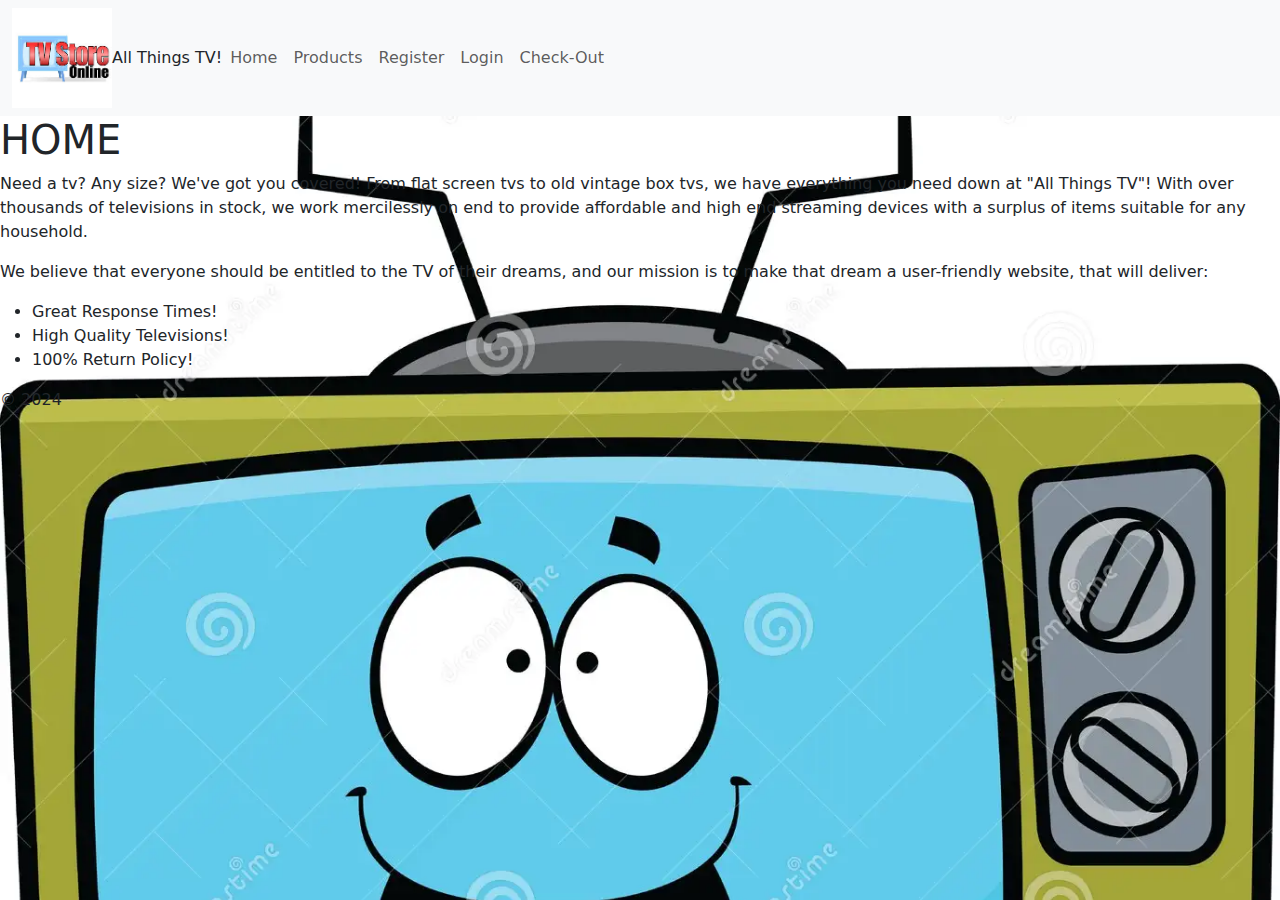
<file: index.html>
<!DOCTYPE html>
<html lang="en">
<head>
    <meta charset="UTF-8">
    <meta name="viewport" content="width=device-width, initial-scale=1.0">
    <title>HOME</title>
    <link href="https://cdn.jsdelivr.net/npm/bootstrap@5.3.3/dist/css/bootstrap.min.css" rel="stylesheet"
        integrity="sha384-QWTKZyjpPEjISv5WaRU9OFeRpok6YctnYmDr5pNlyT2bRjXh0JMhjY6hW+ALEwIH" crossorigin="anonymous">
    <script src="https://cdn.jsdelivr.net/npm/bootstrap@5.3.3/dist/js/bootstrap.bundle.min.js"
        integrity="sha384-YvpcrYf0tY3lHB60NNkmXc5s9fDVZLESaAA55NDzOxhy9GkcIdslK1eN7N6jIeHz"
        crossorigin="anonymous"></script>

    <link rel="stylesheet" href="styles/index.css">

</head>

<body id="home-page">
    <header>
        <nav class="navbar navbar-expand-lg bg-body-tertiary">
            <div class="container-fluid">
                <img src="/images/tv1pic.jpeg" class="logo"
                <a class="navbar-brand" href="#">All Things TV!</a>
                <button class="navbar-toggler" type="button" data-bs-toggle="collapse"
                    data-bs-target="#navbarSupportedContent" aria-controls="navbarSupportedContent"
                    aria-expanded="false" aria-label="Toggle navigation">
                    <span class="navbar-toggler-icon"></span>
                </button>
                <div class="collapse navbar-collapse" id="navbarSupportedContent">
                    <ul class="navbar-nav me-auto mb-2 mb-lg-0">
                        <li class="nav-item">
                            <a class="nav-link" href="index.html">Home</a>
                        </li>
                        <li class="nav-item">
                            <a class="nav-link" href="products.html">Products</a>
                        </li>
                        <li class="nav-item">
                            <a class="nav-link" href="register.html">Register</a>
                        </li>
                        <li class="nav-item">
                            <a class="nav-link" href="login.html">Login</a>
                        </li>
                        <li class="nav-item">
                            <a class="nav-link" href="checkout.html">Check-Out</a>
                        </li>
                    </ul>
                </div>
            </div>
        </nav>
    </header>
    <main>
        <h1>HOME</h1>
       
        
        
        <p>
           Need a tv? Any size? We've got you covered! From flat screen tvs to old vintage box tvs, we have everything you need down at "All Things TV"! With over thousands of televisions in stock, we work mercilessly on end to provide affordable and high end streaming devices with a surplus of items suitable for any household.
        </p>
        <p>
           We believe that everyone should be entitled to the TV of their dreams, and our mission is to make that dream a user-friendly website, that will deliver:
        </p>
        <ul>
            <li> Great Response Times!</li>
            <li> High Quality Televisions!</li>
            <li> 100% Return Policy!</li>
        </ul>
    </main>
    <footer>
        &copy; 2024
    </footer>
</body>

</html>
</file>
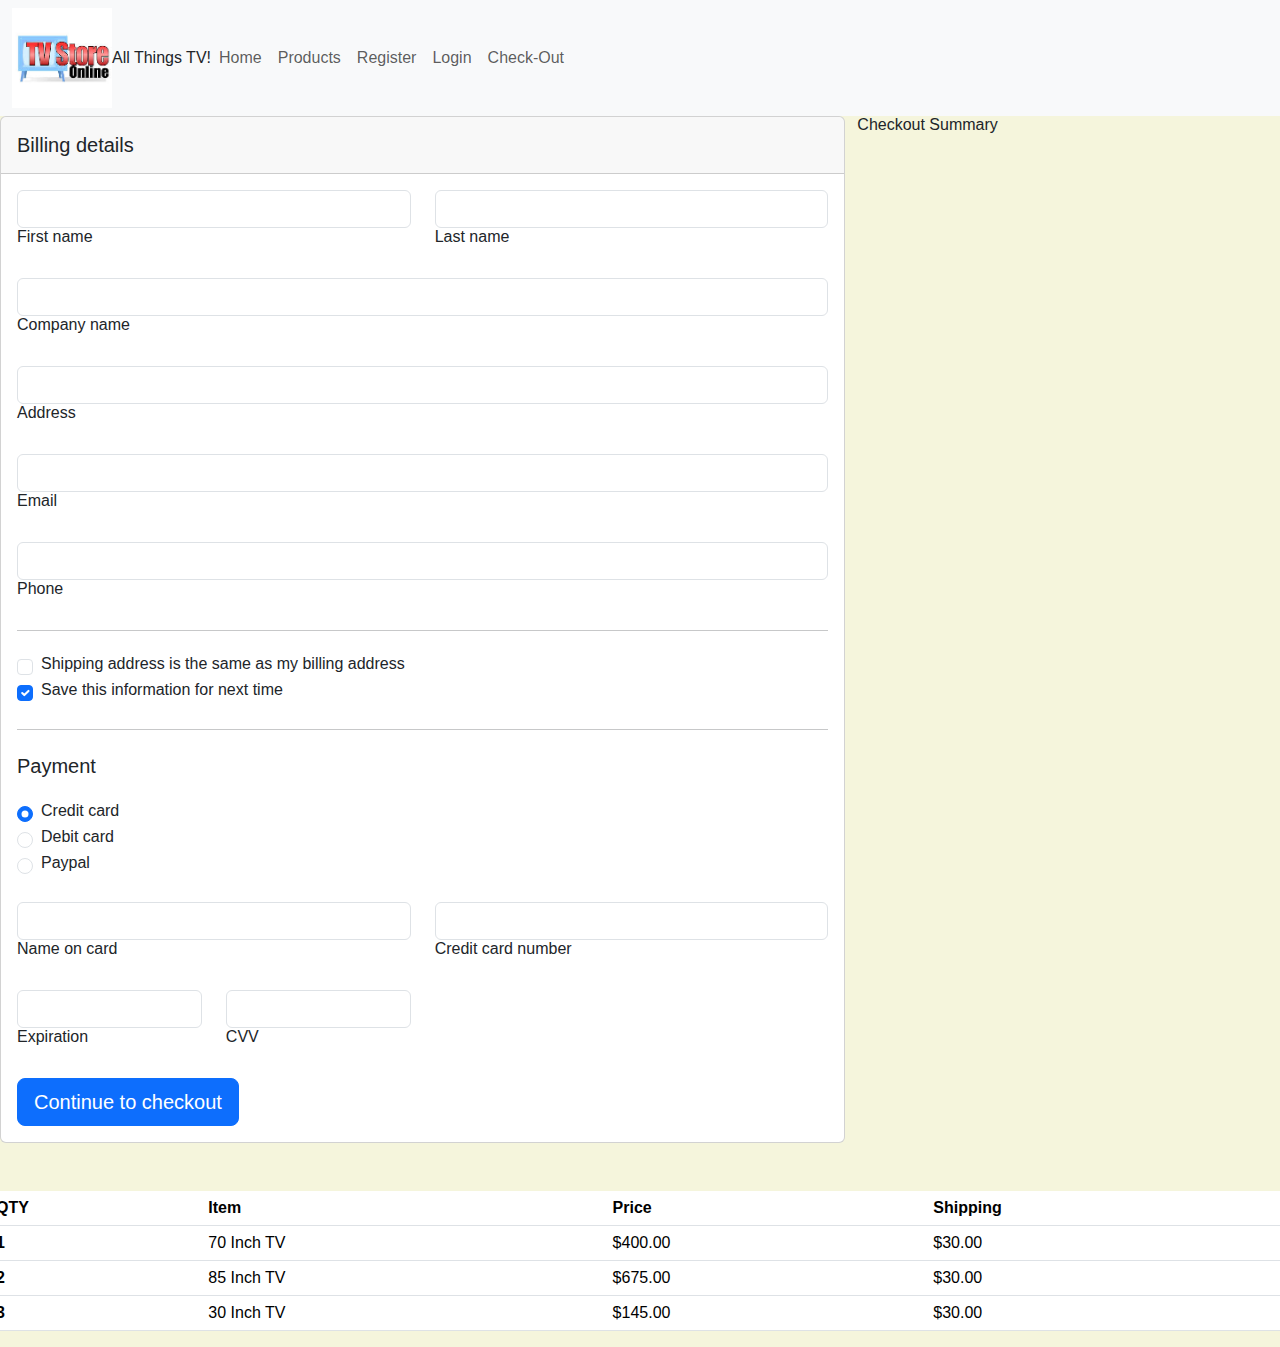
<file: checkout.html>
<!DOCTYPE html>
<html lang="en">
<head>
    <meta charset="UTF-8">
    <meta name="viewport" content="width=device-width, initial-scale=1.0">
    <title>Check Out</title>
    <link href="https://cdn.jsdelivr.net/npm/bootstrap@5.3.3/dist/css/bootstrap.min.css" rel="stylesheet"
    integrity="sha384-QWTKZyjpPEjISv5WaRU9OFeRpok6YctnYmDr5pNlyT2bRjXh0JMhjY6hW+ALEwIH" crossorigin="anonymous">
<script src="https://cdn.jsdelivr.net/npm/bootstrap@5.3.3/dist/js/bootstrap.bundle.min.js"
    integrity="sha384-YvpcrYf0tY3lHB60NNkmXc5s9fDVZLESaAA55NDzOxhy9GkcIdslK1eN7N6jIeHz"
    crossorigin="anonymous"></script>

    <link rel="stylesheet" href="styles/main.css">
</head>
<body>
    <header>
        <nav class="navbar navbar-expand-lg bg-body-tertiary">
            <div class="container-fluid">
                <img src="/images/tv1pic.jpeg" class="logo"
                <a class="navbar-brand" href="#">All Things TV!</a>
                <button class="navbar-toggler" type="button" data-bs-toggle="collapse"
                    data-bs-target="#navbarSupportedContent" aria-controls="navbarSupportedContent"
                    aria-expanded="false" aria-label="Toggle navigation">
                    <span class="navbar-toggler-icon"></span>
                </button>
                <div class="collapse navbar-collapse" id="navbarSupportedContent">
                    <ul class="navbar-nav me-auto mb-2 mb-lg-0">
                        <li class="nav-item">
                            <a class="nav-link" href="index.html">Home</a>
                        </li>
                        <li class="nav-item">
                            <a class="nav-link" href="products.html">Products</a>
                        </li>
                        <li class="nav-item">
                            <a class="nav-link" href="register.html">Register</a>
                        </li>
                        <li class="nav-item">
                            <a class="nav-link" href="login.html">Login</a>
                        </li>
                        <li class="nav-item">
                            <a class="nav-link" href="checkout.html">Check-Out</a>
                        </li>
                    </ul>
                </div>
            </div>
        </nav>
    </header>
    <!-- Credit card form -->
<section>
    <div class="row">
      <div class="col-md-8 mb-4">
        <div class="card mb-4">
          <div class="card-header py-3">
            <h5 class="mb-0">Billing details</h5>
          </div>
          <div class="card-body">
            <form>
              <!-- 2 column grid layout with text inputs for the first and last names -->
              <div class="row mb-4">
                <div class="col">
                  <div data-mdb-input-init class="form-outline">
                    <input type="text" id="form6Example1" class="form-control" />
                    <label class="form-label" for="form6Example1">First name</label>
                  </div>
                </div>
                <div class="col">
                  <div data-mdb-input-init class="form-outline">
                    <input type="text" id="form6Example2" class="form-control" />
                    <label class="form-label" for="form6Example2">Last name</label>
                  </div>
                </div>
              </div>
  
              <!-- Text input -->
              <div data-mdb-input-init class="form-outline mb-4">
                <input type="text" id="form6Example3" class="form-control" />
                <label class="form-label" for="form6Example3">Company name</label>
              </div>
  
              <!-- Text input -->
              <div data-mdb-input-init class="form-outline mb-4">
                <input type="text" id="form6Example4" class="form-control" />
                <label class="form-label" for="form6Example4">Address</label>
              </div>
  
              <!-- Email input -->
              <div data-mdb-input-init class="form-outline mb-4">
                <input type="email" id="form6Example5" class="form-control" />
                <label class="form-label" for="form6Example5">Email</label>
              </div>
  
              <!-- Number input -->
              <div data-mdb-input-init class="form-outline mb-4">
                <input type="number" id="form6Example6" class="form-control" />
                <label class="form-label" for="form6Example6">Phone</label>
              </div>
  
              <hr class="my-4" />
  
              <div class="form-check">
                <input class="form-check-input" type="checkbox" value="" id="checkoutForm1" />
                <label class="form-check-label" for="checkoutForm1">
                  Shipping address is the same as my billing address
                </label>
              </div>
  
              <div class="form-check mb-4">
                <input class="form-check-input" type="checkbox" value="" id="checkoutForm2" checked />
                <label class="form-check-label" for="checkoutForm2">
                  Save this information for next time
                </label>
              </div>
  
              <hr class="my-4" />
  
              <h5 class="mb-4">Payment</h5>
  
              <div class="form-check">
                <input class="form-check-input" type="radio" name="flexRadioDefault" id="checkoutForm3"
                  checked />
                <label class="form-check-label" for="checkoutForm3">
                  Credit card
                </label>
              </div>
  
              <div class="form-check">
                <input class="form-check-input" type="radio" name="flexRadioDefault" id="checkoutForm4" />
                <label class="form-check-label" for="checkoutForm4">
                  Debit card
                </label>
              </div>
  
              <div class="form-check mb-4">
                <input class="form-check-input" type="radio" name="flexRadioDefault" id="checkoutForm5" />
                <label class="form-check-label" for="checkoutForm5">
                  Paypal
                </label>
              </div>
  
              <div class="row mb-4">
                <div class="col">
                  <div data-mdb-input-init class="form-outline">
                    <input type="text" id="formNameOnCard" class="form-control" />
                    <label class="form-label" for="formNameOnCard">Name on card</label>
                  </div>
                </div>
                <div class="col">
                  <div data-mdb-input-init class="form-outline">
                    <input type="text" id="formCardNumber" class="form-control" />
                    <label class="form-label" for="formCardNumber">Credit card number</label>
                  </div>
                </div>
              </div>
  
              <div class="row mb-4">
                <div class="col-3">
                  <div data-mdb-input-init class="form-outline">
                    <input type="text" id="formExpiration" class="form-control" />
                    <label class="form-label" for="formExpiration">Expiration</label>
                  </div>
                </div>
                <div class="col-3">
                  <div data-mdb-input-init class="form-outline">
                    <input type="text" id="formCVV" class="form-control" />
                    <label class="form-label" for="formCVV">CVV</label>
                  </div>
                </div>
              </div>
  
              <button data-mdb-button-init data-mdb-ripple-init class="btn btn-primary btn-lg btn-block" type="submit">
                Continue to checkout
              </button>
            </form>
          </div>
        </div>
      </div>
      <table class="table">
        Checkout Summary 
        <thead>
          <tr>
            <th scope="col">QTY</th>
            <th scope="col">Item</th>
            <th scope="col">Price</th>
            <th scope="col">Shipping</th>
          </tr>
        </thead>
        <tbody>
          <tr>
            <th scope="row">1</th>
            <td>70 Inch TV</td>
            <td>$400.00</td>
            <td>$30.00</td>
          </tr>
          <tr>
            <th scope="row">2</th>
            <td>85 Inch TV</td>
            <td>$675.00</td>
            <td>$30.00</td>
          </tr>
          <tr>
            <th scope="row">3</th>
            <td>30 Inch TV</td>
            <td>$145.00</td>
            <td>$30.00</td>
          </tr>
        </tbody>
      </table>
      
  <!-- Credit card form -->
</body>
</html>
</file>
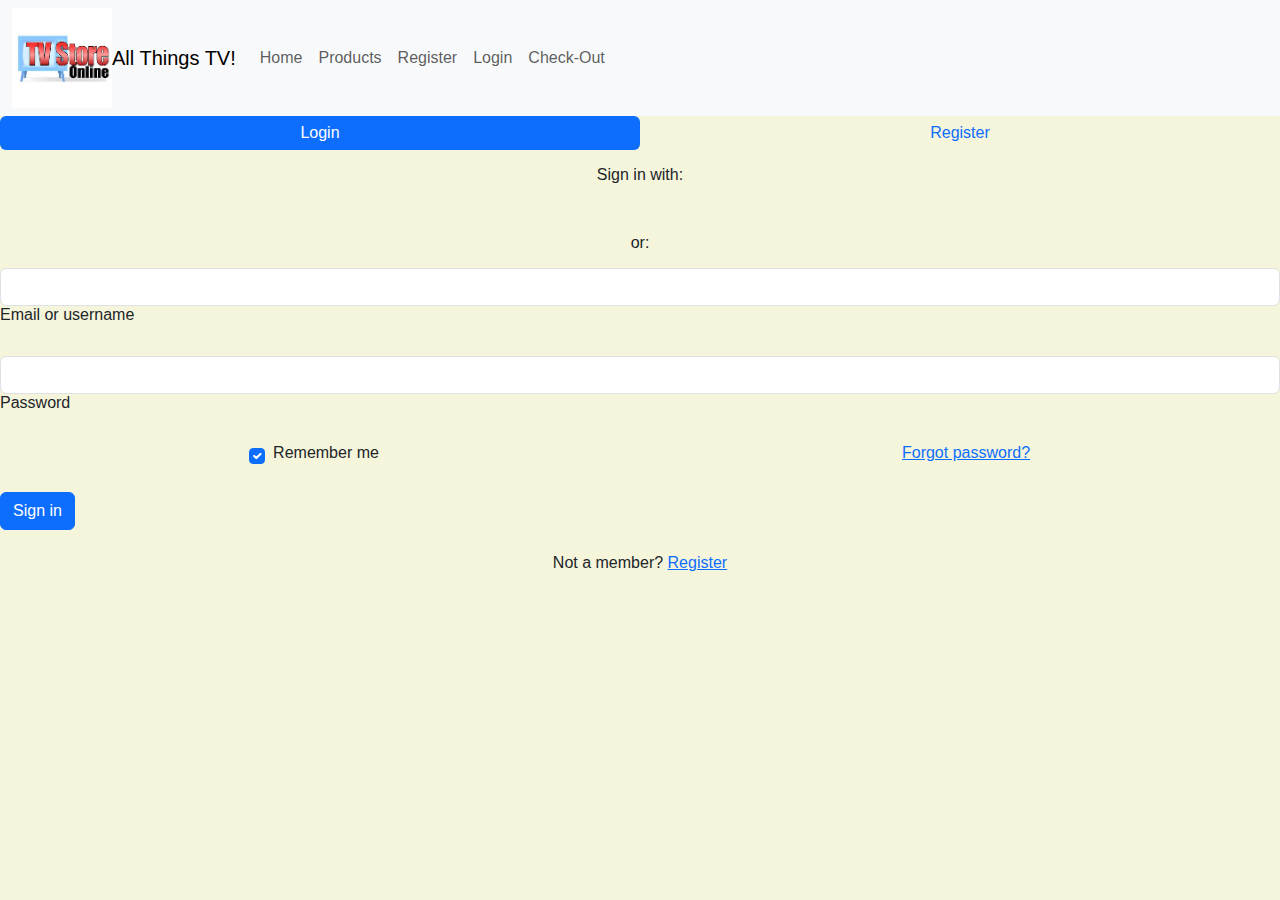
<file: login.html>
<!DOCTYPE html>
<html lang="en">
<head>
    <meta charset="UTF-8">
    <meta name="viewport" content="width=device-width, initial-scale=1.0">
    <title>Register</title>
    <link href="https://cdn.jsdelivr.net/npm/bootstrap@5.3.3/dist/css/bootstrap.min.css" rel="stylesheet"
    integrity="sha384-QWTKZyjpPEjISv5WaRU9OFeRpok6YctnYmDr5pNlyT2bRjXh0JMhjY6hW+ALEwIH" crossorigin="anonymous">
<script src="https://cdn.jsdelivr.net/npm/bootstrap@5.3.3/dist/js/bootstrap.bundle.min.js"
    integrity="sha384-YvpcrYf0tY3lHB60NNkmXc5s9fDVZLESaAA55NDzOxhy9GkcIdslK1eN7N6jIeHz"
    crossorigin="anonymous"></script>

    <link rel="stylesheet" href="styles/main.css">
  
</head>
<body id="registration-page">
    <header>
        <nav class="navbar navbar-expand-lg bg-body-tertiary">
            <div class="container-fluid">
                <img src="/images/tv1pic.jpeg" class="logo">
                <a class="navbar-brand" href="#">All Things TV!</a>
                <button class="navbar-toggler" type="button" data-bs-toggle="collapse"
                    data-bs-target="#navbarSupportedContent" aria-controls="navbarSupportedContent"
                    aria-expanded="false" aria-label="Toggle navigation">
                    <span class="navbar-toggler-icon"></span>
                </button>
                <div class="collapse navbar-collapse" id="navbarSupportedContent">
                    <ul class="navbar-nav me-auto mb-2 mb-lg-0">
                        <li class="nav-item">
                            <a class="nav-link" href="index.html">Home</a>
                        </li>
                        <li class="nav-item">
                            <a class="nav-link" href="products.html">Products</a>
                        </li>
                        <li class="nav-item">
                            <a class="nav-link" href="register.html">Register</a>
                        </li>
                        <li class="nav-item">
                            <a class="nav-link" href="login.html">Login</a>
                        </li>
                        <li class="nav-item">
                            <a class="nav-link" href="checkout.html">Check-Out</a>
                        </li>
                    </ul>
                </div>
            </div>
        </nav>
    </header>
    <!-- Pills navs -->
<ul class="nav nav-pills nav-justified mb-3" id="ex1" role="tablist">
    <li class="nav-item" role="presentation">
      <a class="nav-link active" id="tab-login" data-mdb-pill-init href="#pills-login" role="tab"
        aria-controls="pills-login" aria-selected="true">Login</a>
    </li>
    <li class="nav-item" role="presentation">
      <a class="nav-link" id="tab-register" data-mdb-pill-init href="#pills-register" role="tab"
        aria-controls="pills-register" aria-selected="false">Register</a>
    </li>
  </ul>
  <!-- Pills navs -->
  
  <!-- Pills content -->
  <div class="tab-content">
    <div class="tab-pane fade show active" id="pills-login" role="tabpanel" aria-labelledby="tab-login">
      <form>
        <div class="text-center mb-3">
          <p>Sign in with:</p>
          <button  type="button" data-mdb-button-init data-mdb-ripple-init class="btn btn-link btn-floating mx-1">
            <i class="fab fa-facebook-f"></i>
          </button>
  
          <button  type="button" data-mdb-button-init data-mdb-ripple-init class="btn btn-link btn-floating mx-1">
            <i class="fab fa-google"></i>
          </button>
  
          <button  type="button" data-mdb-button-init data-mdb-ripple-init class="btn btn-link btn-floating mx-1">
            <i class="fab fa-twitter"></i>
          </button>
  
          <button  type="button" data-mdb-button-init data-mdb-ripple-init class="btn btn-link btn-floating mx-1">
            <i class="fab fa-github"></i>
          </button>
        </div>
  
        <p class="text-center">or:</p>
  
        <!-- Email input -->
        <div data-mdb-input-init class="form-outline mb-4">
          <input type="email" id="loginName" class="form-control" />
          <label class="form-label" for="loginName">Email or username</label>
        </div>
  
        <!-- Password input -->
        <div data-mdb-input-init class="form-outline mb-4">
          <input type="password" id="loginPassword" class="form-control" />
          <label class="form-label" for="loginPassword">Password</label>
        </div>
  
        <!-- 2 column grid layout -->
        <div class="row mb-4">
          <div class="col-md-6 d-flex justify-content-center">
            <!-- Checkbox -->
            <div class="form-check mb-3 mb-md-0">
              <input class="form-check-input" type="checkbox" value="" id="loginCheck" checked />
              <label class="form-check-label" for="loginCheck"> Remember me </label>
            </div>
          </div>
  
          <div class="col-md-6 d-flex justify-content-center">
            <!-- Simple link -->
            <a href="#!">Forgot password?</a>
          </div>
        </div>
  
        <!-- Submit button -->
        <button type="submit" data-mdb-button-init data-mdb-ripple-init class="btn btn-primary btn-block mb-4">Sign in</button>
  
        <!-- Register buttons -->
        <div class="text-center">
          <p>Not a member? <a href="#!">Register</a></p>
        </div>
      </form>
    </div>
    <div class="tab-pane fade" id="pills-register" role="tabpanel" aria-labelledby="tab-register">
      <form>
        <div class="text-center mb-3">
          <p>Sign up with:</p>
          <button  type="button" data-mdb-button-init data-mdb-ripple-init class="btn btn-link btn-floating mx-1">
            <i class="fab fa-facebook-f"></i>
          </button>
  
          <button  type="button" data-mdb-button-init data-mdb-ripple-init class="btn btn-link btn-floating mx-1">
            <i class="fab fa-google"></i>
          </button>
  
          <button  type="button" data-mdb-button-init data-mdb-ripple-init class="btn btn-link btn-floating mx-1">
            <i class="fab fa-twitter"></i>
          </button>
  
          <button  type="button" data-mdb-button-init data-mdb-ripple-init class="btn btn-link btn-floating mx-1">
            <i class="fab fa-github"></i>
          </button>
        </div>
  
        <p class="text-center">or:</p>
  
        <!-- Name input -->
        <div data-mdb-input-init class="form-outline mb-4">
          <input type="text" id="registerName" class="form-control" />
          <label class="form-label" for="registerName">Name</label>
        </div>
  
        <!-- Username input -->
        <div data-mdb-input-init class="form-outline mb-4">
          <input type="text" id="registerUsername" class="form-control" />
          <label class="form-label" for="registerUsername">Username</label>
        </div>
  
        <!-- Email input -->
        <div data-mdb-input-init class="form-outline mb-4">
          <input type="email" id="registerEmail" class="form-control" />
          <label class="form-label" for="registerEmail">Email</label>
        </div>
  
        <!-- Password input -->
        <div data-mdb-input-init class="form-outline mb-4">
          <input type="password" id="registerPassword" class="form-control" />
          <label class="form-label" for="registerPassword">Password</label>
        </div>
  
        <!-- Repeat Password input -->
        <div data-mdb-input-init class="form-outline mb-4">
          <input type="password" id="registerRepeatPassword" class="form-control" />
          <label class="form-label" for="registerRepeatPassword">Repeat password</label>
        </div>
  
        <!-- Checkbox -->
        <div class="form-check d-flex justify-content-center mb-4">
          <input class="form-check-input me-2" type="checkbox" value="" id="registerCheck" checked
            aria-describedby="registerCheckHelpText" />
          <label class="form-check-label" for="registerCheck">
            I have read and agree to the terms
          </label>
        </div>
  
        <!-- Submit button -->
        <button type="submit" data-mdb-button-init data-mdb-ripple-init class="btn btn-primary btn-block mb-3">Sign in</button>
      </form>
    </div>
  </div>
  <!-- Pills content -->
</file>
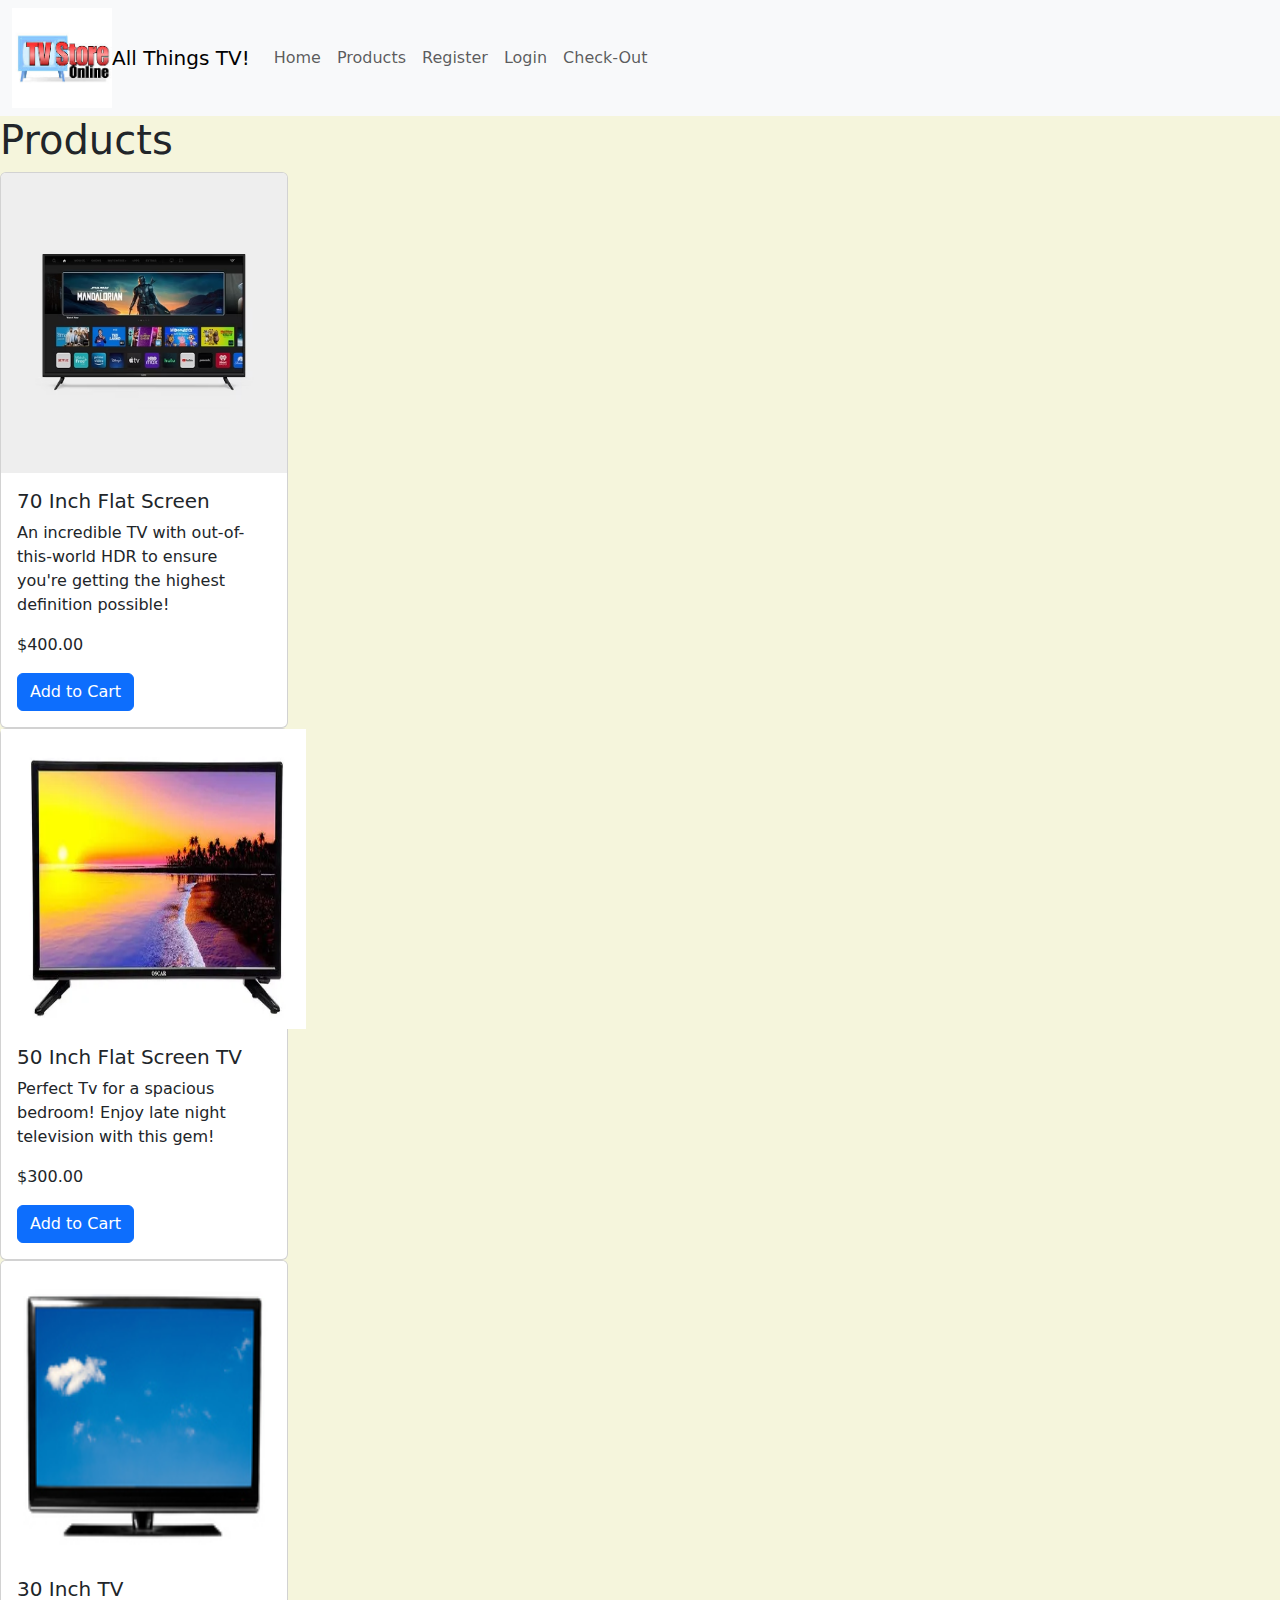
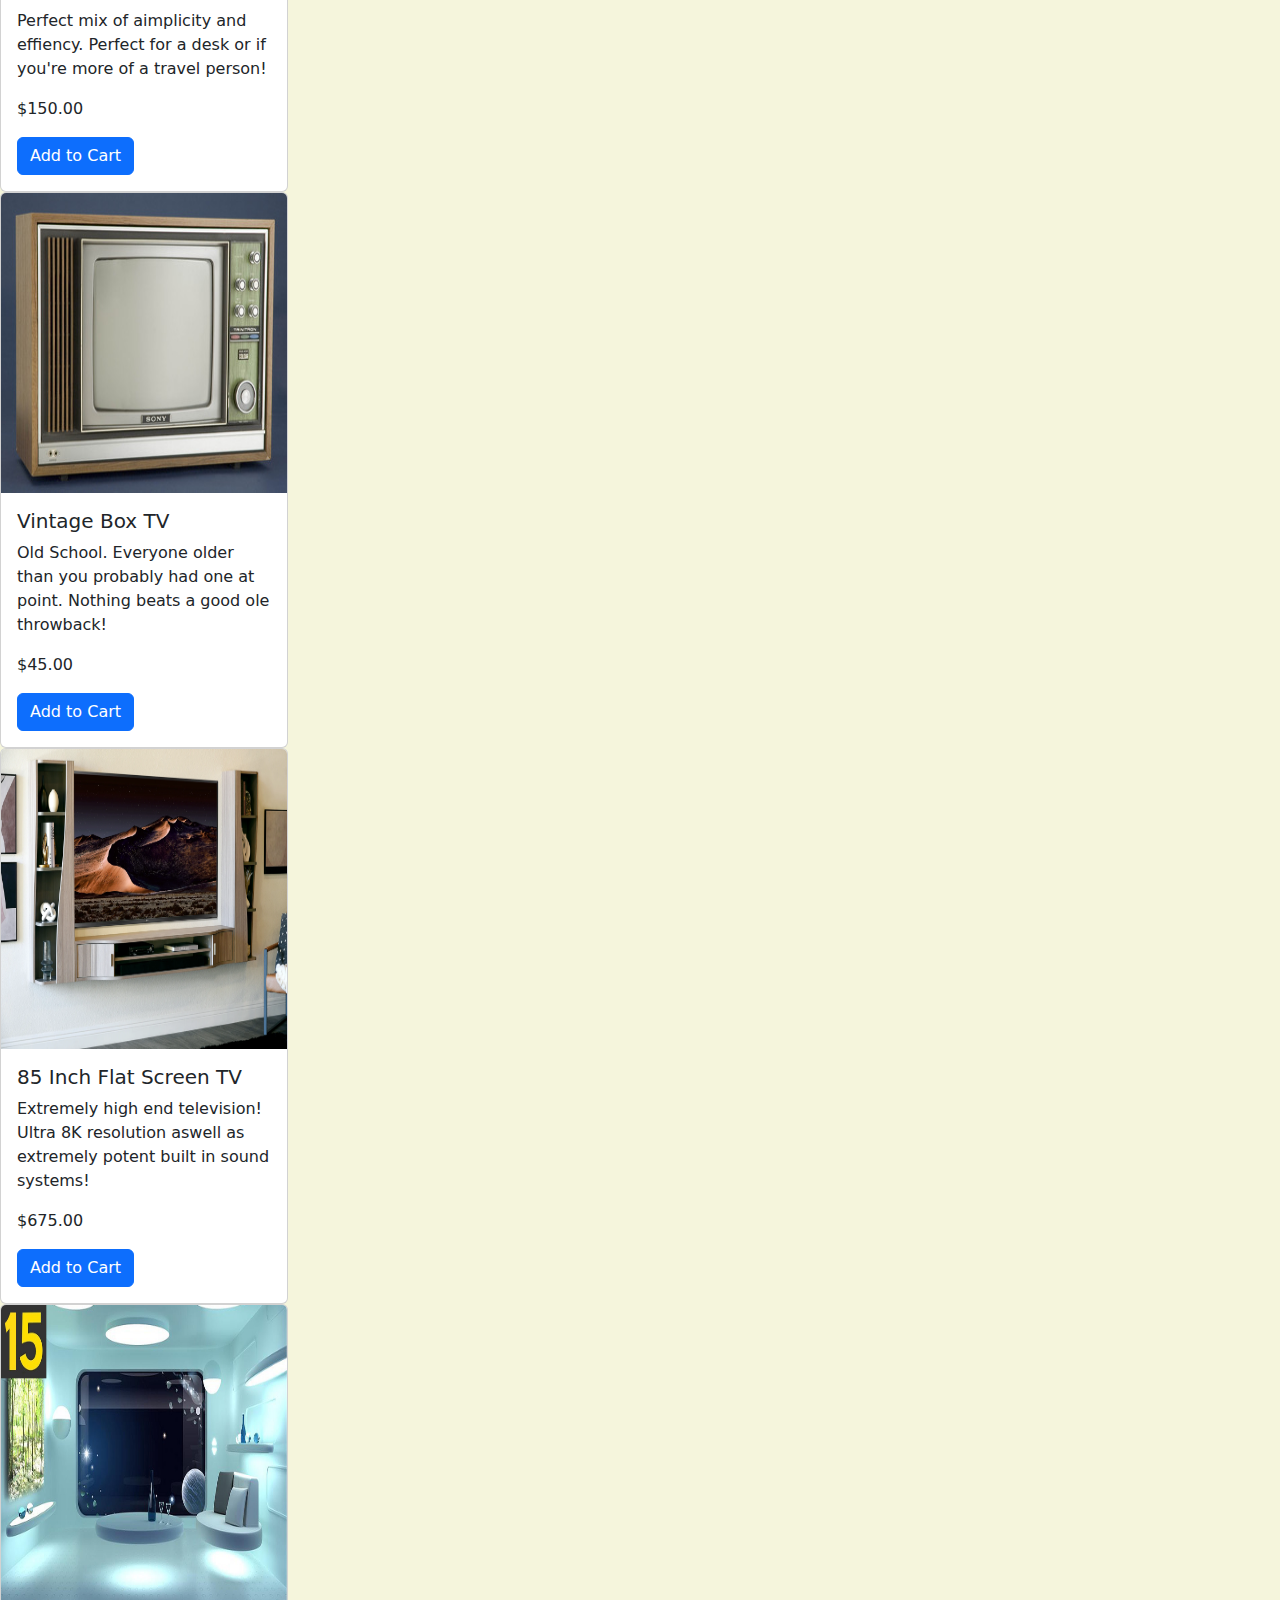
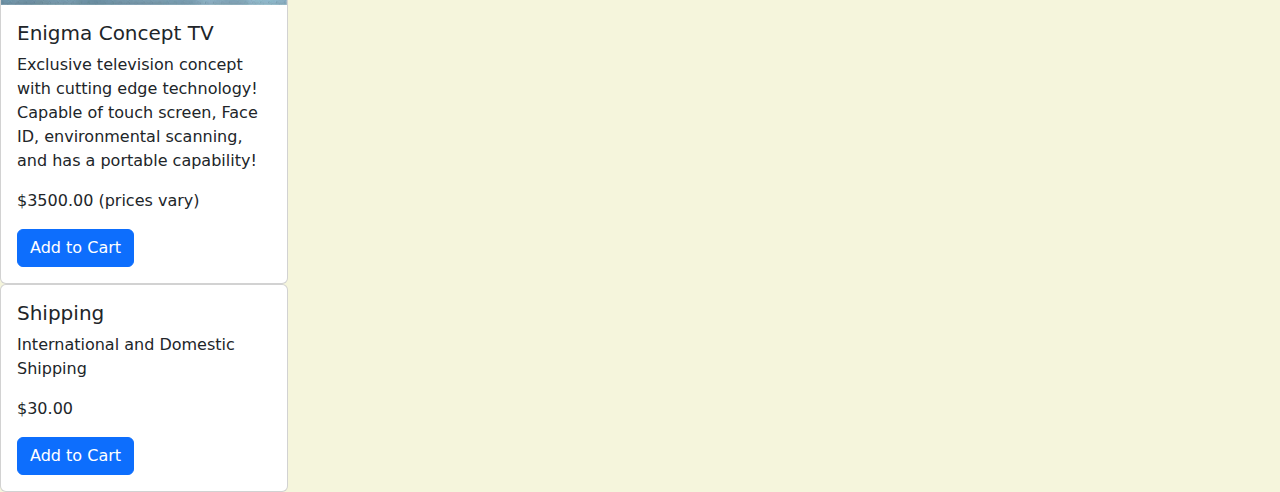
<file: products.html>
<!DOCTYPE html>
<html lang="en"></html>

<head>
    <meta charset="UTF-8">
    <meta name="viewport" content="width=device-width, initial-scale=1.0">
    <title>Products</title>
    <link href="https://cdn.jsdelivr.net/npm/bootstrap@5.3.3/dist/css/bootstrap.min.css" rel="stylesheet"
        integrity="sha384-QWTKZyjpPEjISv5WaRU9OFeRpok6YctnYmDr5pNlyT2bRjXh0JMhjY6hW+ALEwIH" crossorigin="anonymous">
    <script src="https://cdn.jsdelivr.net/npm/bootstrap@5.3.3/dist/js/bootstrap.bundle.min.js"
        integrity="sha384-YvpcrYf0tY3lHB60NNkmXc5s9fDVZLESaAA55NDzOxhy9GkcIdslK1eN7N6jIeHz"
        crossorigin="anonymous"></script>
    <link rel="stylesheet" href="styles/products.css">
</head>

<body>
    <header>
        <nav class="navbar navbar-expand-lg bg-body-tertiary">
            <div class="container-fluid">
                <img src="./images/tv1pic.jpeg" class="logo">
                <a class="navbar-brand" href="#">All Things TV!</a>
                <button class="navbar-toggler" type="button" data-bs-toggle="collapse"
                    data-bs-target="#navbarSupportedContent" aria-controls="navbarSupportedContent"
                    aria-expanded="false" aria-label="Toggle navigation">
                    <span class="navbar-toggler-icon"></span>
                </button>
                <div class="collapse navbar-collapse" id="navbarSupportedContent">
                    <ul class="navbar-nav me-auto mb-2 mb-lg-0">
                        <li class="nav-item">
                            <a class="nav-link" href="index.html">Home</a>
                        </li>
                        <li class="nav-item">
                            <a class="nav-link" href="products.html">Products</a>
                        </li>
                        <li class="nav-item">
                            <a class="nav-link" href="register.html">Register</a>
                        </li>
                        <li class="nav-item">
                            <a class="nav-link" href="login.html">Login</a>
                        </li>
                        <li class="nav-item">
                            <a class="nav-link" href="checkout.html">Check-Out</a>
                        </li>
                    </ul>
                </div>
            </div>
        </nav>
    </header>
    <h1>Products</h1>
    <div class="card" style="width: 18rem;">
        <img src="images/Image1.jpg" class="card-img-top" alt="...">
        <div class="card-body">
            <h5 class="card-title">70 Inch Flat Screen</h5>
            <p class="card-text">
                An incredible TV with out-of-this-world HDR to ensure you're getting the highest definition possible!
            <div class="price">$400.00</div>
            </p>
            <a href="#" class="btn btn-primary">Add to Cart</a>
        </div>
    </div>
    <div class="card" style="width: 18rem;">
        <img src="images/image3.jpg" class="image3" alt="...">
        <div class="card-body">
            <h5 class="card-title">50 Inch Flat Screen TV</h5>
            <p class="card-text">
                Perfect Tv for a spacious bedroom! Enjoy late night television with this gem!
            <div class="price">$300.00</div>
            </p>
            <a href="#" class="btn btn-primary">Add to Cart</a>
        </div>
    </div>
    <div class="card" style="width: 18rem;">
        <img src="images/image4.jpg" class="card-img-top" alt="...">
        <div class="card-body">
            <h5 class="card-title">30 Inch TV</h5>
            <p class="card-text">
                Perfect mix of aimplicity and effiency. Perfect for a desk or if you're more of a travel person!
            <div class="price">$150.00</div>
            </p>
            <a href="#" class="btn btn-primary">Add to Cart</a>
        </div>
    </div>
    <div class="card" style="width: 18rem;">
        <img src="images/sony-tv.jpg" class="card-img-top" alt="...">
        <div class="card-body">
            <h5 class="card-title">Vintage Box TV</h5>
            <p class="card-text">
                Old School. Everyone older than you probably had one at point. Nothing beats a good ole throwback!
            <div class="price">$45.00</div>
            </p>
            <a href="#" class="btn btn-primary">Add to Cart</a>
        </div>
    </div>
    <div class="card" style="width: 18rem;">
        <img src="images/image5.jpg" class="card-img-top" alt="...">
        <div class="card-body">
            <h5 class="card-title">85 Inch Flat Screen TV</h5>
            <p class="card-text">
                Extremely high end television! Ultra 8K resolution aswell as extremely potent built in sound systems!
                <div class="price">$675.00</div>
            </p>
            <a href="#" class="btn btn-primary">Add to Cart</a>
        </div>
    </div>
    <div class="card" style="width: 18rem;">
        <img src="images/future.jpg" class="card-img-top" alt="...">
        <div class="card-body">
            <h5 class="card-title">Enigma Concept TV</h5>
            <p class="card-text">
                Exclusive television concept with cutting edge technology! Capable of touch screen, Face ID, environmental scanning, and has a portable capability!
            <div class="price">$3500.00 (prices vary)</div>
            </p>
            <a href="#" class="btn btn-primary">Add to Cart</a>
        </div>
    </div>
    <div class="card" style="width: 18rem;">
        
        <div class="card-body">
            <h5 class="card-title">Shipping</h5>
            <p class="card-text">
               International and Domestic Shipping
            <div class="price">$30.00</div>
            </p>
            <a href="#" class="btn btn-primary">Add to Cart</a>
        </div>
    </div>
</body>

</html>
</file>
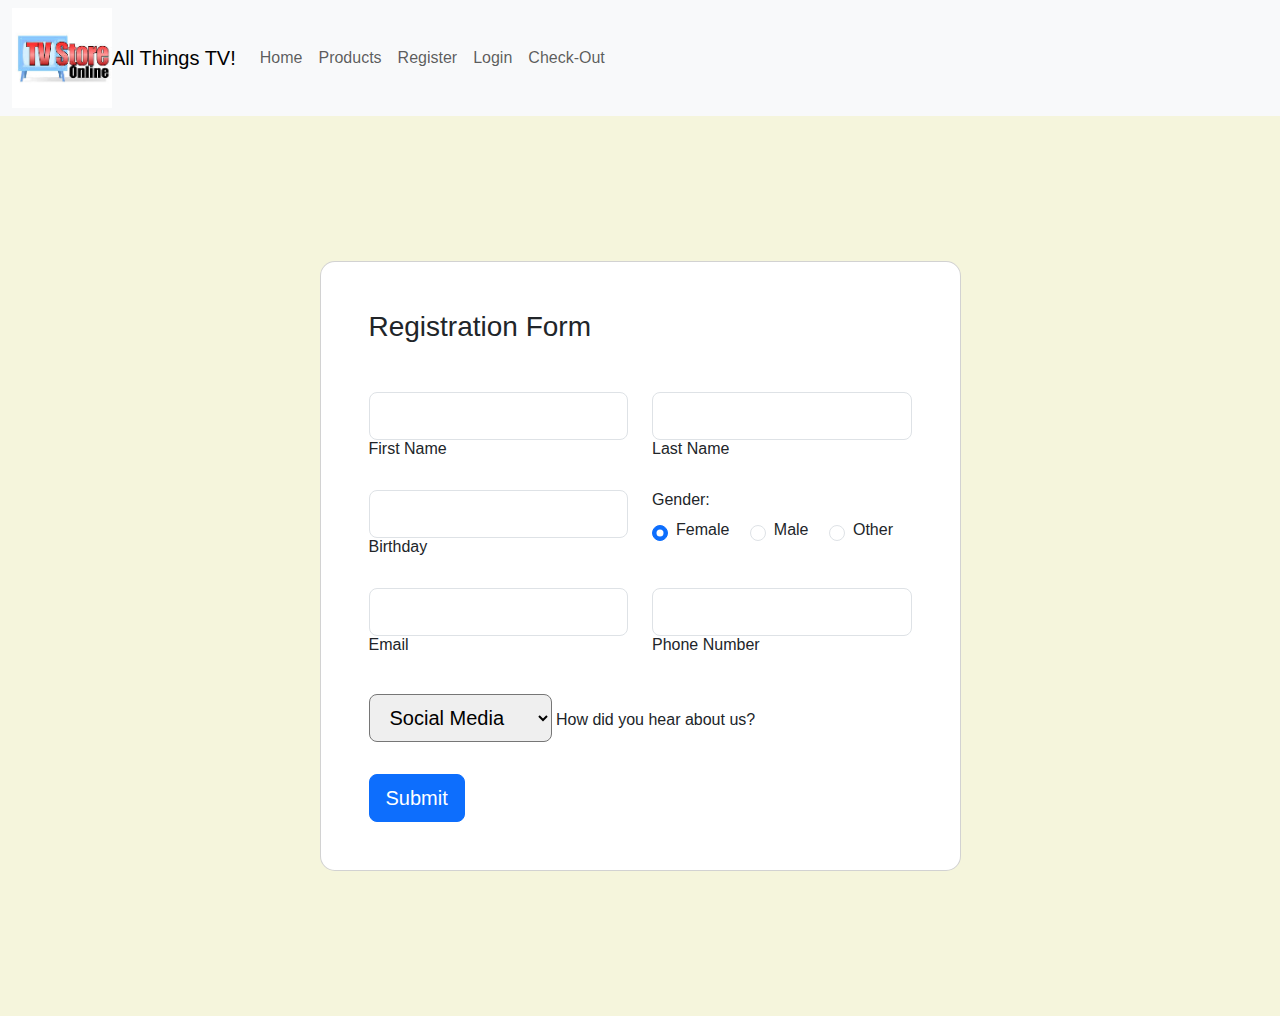
<file: register.html>
<!DOCTYPE html>
<html lang="en">
<head>
    <meta charset="UTF-8">
    <meta name="viewport" content="width=device-width, initial-scale=1.0">
    <title>Register</title>
    <link href="https://cdn.jsdelivr.net/npm/bootstrap@5.3.3/dist/css/bootstrap.min.css" rel="stylesheet"
    integrity="sha384-QWTKZyjpPEjISv5WaRU9OFeRpok6YctnYmDr5pNlyT2bRjXh0JMhjY6hW+ALEwIH" crossorigin="anonymous">
<script src="https://cdn.jsdelivr.net/npm/bootstrap@5.3.3/dist/js/bootstrap.bundle.min.js"
    integrity="sha384-YvpcrYf0tY3lHB60NNkmXc5s9fDVZLESaAA55NDzOxhy9GkcIdslK1eN7N6jIeHz"
    crossorigin="anonymous"></script>

    <link rel="stylesheet" href="styles/main.css">
    
</head>
<body id="registration-page">
    <header></header>
        <nav class="navbar navbar-expand-lg bg-body-tertiary">
            <div class="container-fluid">
            
                <img src="/images/tv1pic.jpeg" class="logo">
                <a class="navbar-brand" href="#">All Things TV!</a>
                <button class="navbar-toggler" type="button" data-bs-toggle="collapse"
                    data-bs-target="#navbarSupportedContent" aria-controls="navbarSupportedContent"
                    aria-expanded="false" aria-label="Toggle navigation">
                    <span class="navbar-toggler-icon"></span>
                </button>
                <div class="collapse navbar-collapse" id="navbarSupportedContent">
                    <ul class="navbar-nav me-auto mb-2 mb-lg-0">
                        <li class="nav-item">
                            <a class="nav-link" href="index.html">Home</a>
                        </li>
                        <li class="nav-item">
                            <a class="nav-link" href="products.html">Products</a>
                        </li>
                        <li class="nav-item">
                            <a class="nav-link" href="register.html">Register</a>
                        </li>
                        <li class="nav-item">
                            <a class="nav-link" href="login.html">Login</a>
                        </li>
                        <li class="nav-item">
                            <a class="nav-link" href="checkout.html">Check-Out</a>
                        </li>
                    </ul>
                </div>
            </div>
        </nav>
    </header>
    <section class="vh-100 gradient-custom">
        <div class="container py-5 h-100">
          <div class="row justify-content-center align-items-center h-100">
            <div class="col-12 col-lg-9 col-xl-7">
              <div class="card shadow-2-strong card-registration" style="border-radius: 15px;">
                <div class="card-body p-4 p-md-5">
                  <h3 class="mb-4 pb-2 pb-md-0 mb-md-5">Registration Form</h3>
                  <form>
      
                    <div class="row">
                      <div class="col-md-6 mb-4">
      
                        <div data-mdb-input-init class="form-outline">
                          <input type="text" id="firstName" class="form-control form-control-lg" />
                          <label class="form-label" for="firstName">First Name</label>
                        </div>
      
                      </div>
                      <div class="col-md-6 mb-4">
      
                        <div data-mdb-input-init class="form-outline">
                          <input type="text" id="lastName" class="form-control form-control-lg" />
                          <label class="form-label" for="lastName">Last Name</label>
                        </div>
      
                      </div>
                    </div>
      
                    <div class="row">
                      <div class="col-md-6 mb-4 d-flex align-items-center">
      
                        <div data-mdb-input-init class="form-outline datepicker w-100">
                          <input type="text" class="form-control form-control-lg" id="birthdayDate" />
                          <label for="birthdayDate" class="form-label">Birthday</label>
                        </div>
      
                      </div>
                      <div class="col-md-6 mb-4">
      
                        <h6 class="mb-2 pb-1">Gender: </h6>
      
                        <div class="form-check form-check-inline">
                          <input class="form-check-input" type="radio" name="inlineRadioOptions" id="femaleGender"
                            value="option1" checked />
                          <label class="form-check-label" for="femaleGender">Female</label>
                        </div>
      
                        <div class="form-check form-check-inline">
                          <input class="form-check-input" type="radio" name="inlineRadioOptions" id="maleGender"
                            value="option2" />
                          <label class="form-check-label" for="maleGender">Male</label>
                        </div>
      
                        <div class="form-check form-check-inline">
                          <input class="form-check-input" type="radio" name="inlineRadioOptions" id="otherGender"
                            value="option3" />
                          <label class="form-check-label" for="otherGender">Other</label>
                        </div>
      
                      </div>
                    </div>
      
                    <div class="row">
                      <div class="col-md-6 mb-4 pb-2">
      
                        <div data-mdb-input-init class="form-outline">
                          <input type="email" id="emailAddress" class="form-control form-control-lg" />
                          <label class="form-label" for="emailAddress">Email</label>
                        </div>
      
                      </div>
                      <div class="col-md-6 mb-4 pb-2">
      
                        <div data-mdb-input-init class="form-outline">
                          <input type="tel" id="phoneNumber" class="form-control form-control-lg" />
                          <label class="form-label" for="phoneNumber">Phone Number</label>
                        </div>
      
                      </div>
                    </div>
      
                    <div class="row">
                      <div class="col-12">
      
                        <select class="select form-control-lg">
                          <option value="1" disabled>Choose option</option>
                          <option value="2">Social Media</option>
                          <option value="3">Customer</option>
                          <option value="4">Other</option>
                        </select>
                        <label class="form-label select-label">How did you hear about us?</label>
      
                      </div>
                    </div>
      
                    <div class="mt-4 pt-2">
                      <input data-mdb-ripple-init class="btn btn-primary btn-lg" type="submit" value="Submit" />
                    </div>
      
                  </form>
                </div>
              </div>
            </div>
          </div>
        </div>
      </section>

</body>
</html>
</file>
<file: styles/index.css>
img{
   height: 100px;

}
body{
    background: url(../images/image2.jpg);
    background-size: cover;
}
</file>
<file: styles/main.css>
body{
    background-color: beige;
    font: 1em sans-serif;
}
img{
     height: 200x;
}
header{
    background-color: beige;
}
.logo{
    height: 100px;
}
</file>
<file: styles/products.css>
img{
    height: 300px;

}
tv1pic.jpg{
    height: 100px;
}
.logo{
    height: 100px;
}
.image3{
    width: 305px;
}
body{
    background-color: beige;
}
</file>
